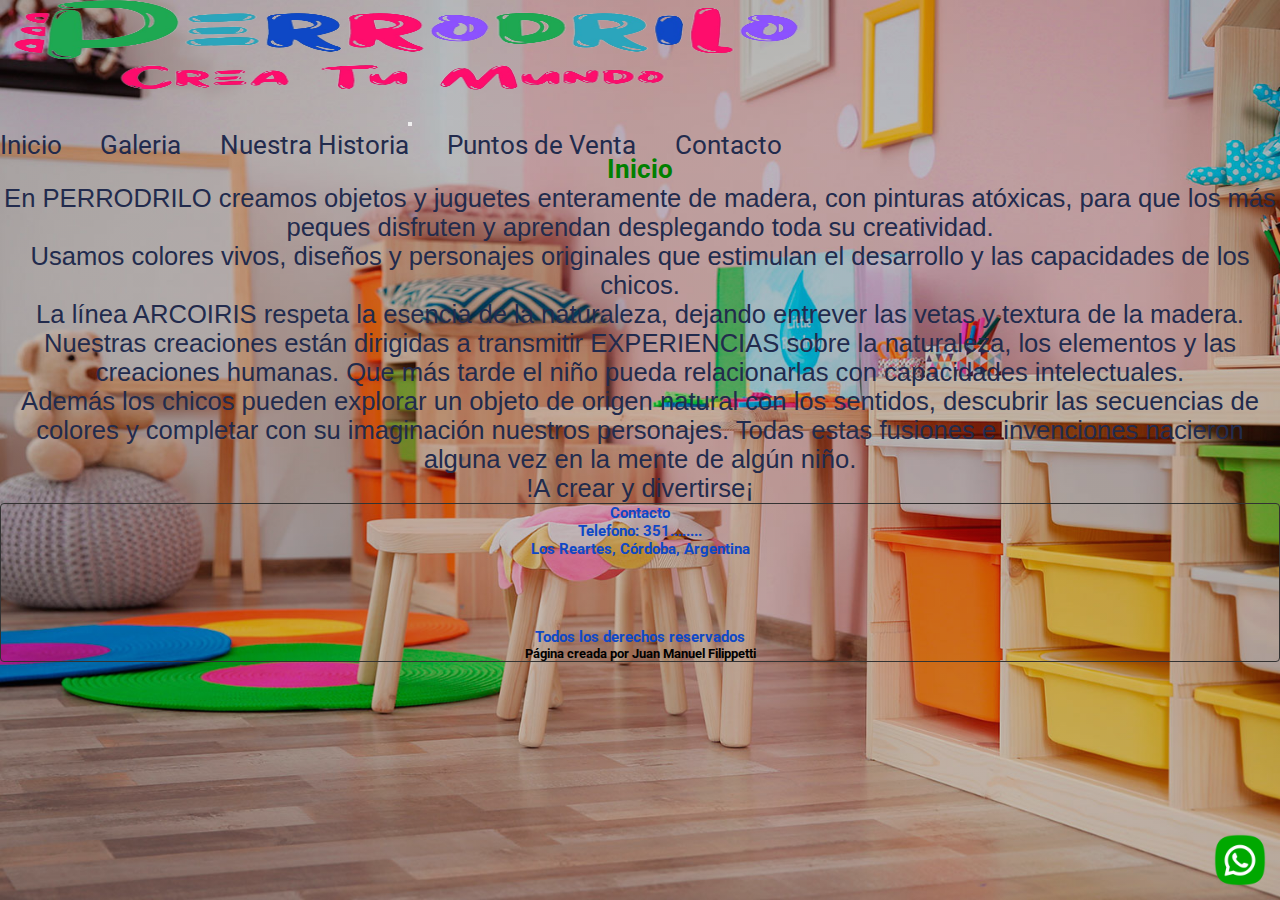
<file: index.html>
<!DOCTYPE html>
<html lang="es">
<head>
    <meta charset="UTF-8">
    <meta http-equiv="X-UA-Compatible" content="IE=edge">
    <meta name="viewport" content="width=device-width, initial-scale=1.0">
    <meta name="description" content="Juguetes de madera y objetos para chicos. Hechos a mano y con amor. Originales y Didácticos">
    <meta name="keyword" content="juguetes, juguetes de madera, madera, niños, niñas, bebes">
    <!-- IMAGEN DE PESTAÑA -->
    <link rel="shortcut icon" href="img/p-perrodrilo-sin-fondo.png" type="image/x-icon">
    <!-- LINK ICONOS REDES -->
    <link rel="stylesheet" href="https://use.fontawesome.com/releases/v5.8.1/css/all.css" integrity="sha384-50oBUHEmvpQ+1lW4y57PTFmhCaXp0ML5d60M1M7uH2+nqUivzIebhndOJK28anvf" crossorigin="anonymous">
    <!-- AOS -->
    <link href="https://unpkg.com/aos@2.3.1/dist/aos.css" rel="stylesheet">
    <!-- Bootstrap CSS only -->
    <link href="https://cdn.jsdelivr.net/npm/bootstrap@5.2.2/dist/css/bootstrap.min.css" rel="stylesheet" integrity="sha384-Zenh87qX5JnK2Jl0vWa8Ck2rdkQ2Bzep5IDxbcnCeuOxjzrPF/et3URy9Bv1WTRi" crossorigin="anonymous">
    <!-- Bootstrap Iconos -->
    <link rel="stylesheet" href="https://cdn.jsdelivr.net/npm/bootstrap-icons@1.10.1/font/bootstrap-icons.css">
    <!-- Mi CSS -->
    <link rel="stylesheet" href="css/estilo.css">
    <title>Perrodrilo</title>

</head>
<body class="container-fluid">
    
    <header class="menu">
    <nav class=  "navbar navbar-expand-lg menuPrincipal"> 
        <div class="container-fluid">
          <a class="navbar-brand" href="index.html"><img data-aos="zoom-in" src="img/logo-perrodrilo-sin-fondo.png" alt="logo perrodrilo" width="150" height="100"></a></a>
          <button class="navbar-toggler" type="button" data-bs-toggle="collapse" data-bs-target="#navbarNav" aria-controls="navbarNav" aria-expanded="false" aria-label="Toggle navigation">
            <span class="navbar-toggler-icon"></span>
          </button>
          <div class="collapse navbar-collapse" id="navbarNav">
            <ul class="navbar-nav mx-auto">
              <li class="nav-item">
                <a class="nav-link active" aria-current="page" href="index.html">Inicio</a>
              </li>
              <li class="nav-item">
                <a class="nav-link" href="html/galeria.html">Galeria</a>
              </li>
              <li class="nav-item">
                <a class="nav-link" href="html/nuestra-historia.html">Nuestra Historia</a>
              </li>
              <li class="nav-item">
                <a class="nav-link" href="html/puntos-venta.html">Puntos de Venta</a>
              </li>
              <li class="nav-item">
                <a class="nav-link" href="html/contacto.html">Contacto</a>
              </li>
            </ul>
          </div>
        </div>
      </nav>
    </header>
    <main>
        <h1>Inicio</h1>
        <p>En PERRODRILO creamos objetos y juguetes enteramente de madera, con pinturas atóxicas, para que los más peques disfruten y aprendan desplegando toda su creatividad.<br> 
          Usamos colores vivos, diseños y personajes originales que estimulan el desarrollo y las capacidades de los chicos.<br> 
          La línea ARCOIRIS respeta la esencia de la naturaleza, dejando entrever las vetas y textura de la madera.<br>
          Nuestras creaciones están dirigidas a transmitir EXPERIENCIAS sobre la naturaleza, los elementos y las creaciones humanas. Que más tarde el niño pueda relacionarlas con capacidades intelectuales.<br>
          Además los chicos pueden explorar un objeto de origen natural con los sentidos, descubrir las secuencias de colores y completar con su imaginación nuestros personajes. Todas estas fusiones e invenciones nacieron alguna vez en la mente de algún niño.<br>
          !A crear y divertirse¡
          </p>
    </main>    
    
    <footer>
        <div>
            <h2>Contacto</h2>
        </div>
        <div>
            <h2>Telefono: 351........</h2>
        </div>
        <div>
            <h2>Los Reartes, Córdoba, Argentina</h2>
        </div>

        <div class="redes">
            <ul>
                <li><a href="https://www.facebook.com/profile.php?id=100064060178380" target="_blank" class="facebook"><i class="fab fa-facebook-f"></i></a></li>
    
                <li><a href="https://instagram.com/perrodrilo?igshid=YmMyMTA2M2Y=" target="_blank" class="instagram"><i class="fab fa-instagram"></i></a></li>
            </ul>
        </div>
        <h3>Todos los derechos reservados</h3>
        <h4 class="footerCreada">Página creada por Juan Manuel Filippetti</h4>
    </footer>

    <!-- LINK A WHATSAPP, RECUERDEN COLOCAR SU NÚMERO DESPUES DEL + -->
    <div class="botonWhatsApp">
        <a href="https://api.whatsapp.com/send?phone=+5493513281985" target="_blank"><img src="img/logoWhatsapp.png" alt="Link a WhatsApp"></a>
    </div>


    <!-- JavaScript Bundle with Popper -->
    <script src="https://cdn.jsdelivr.net/npm/bootstrap@5.2.2/dist/js/bootstrap.bundle.min.js" integrity="sha384-OERcA2EqjJCMA+/3y+gxIOqMEjwtxJY7qPCqsdltbNJuaOe923+mo//f6V8Qbsw3" crossorigin="anonymous"></script>
    <!-- AOS -->
    <script src="https://unpkg.com/aos@2.3.1/dist/aos.js"></script>
    <script>
    AOS.init();
    </script>

</body>
</html>
</file>
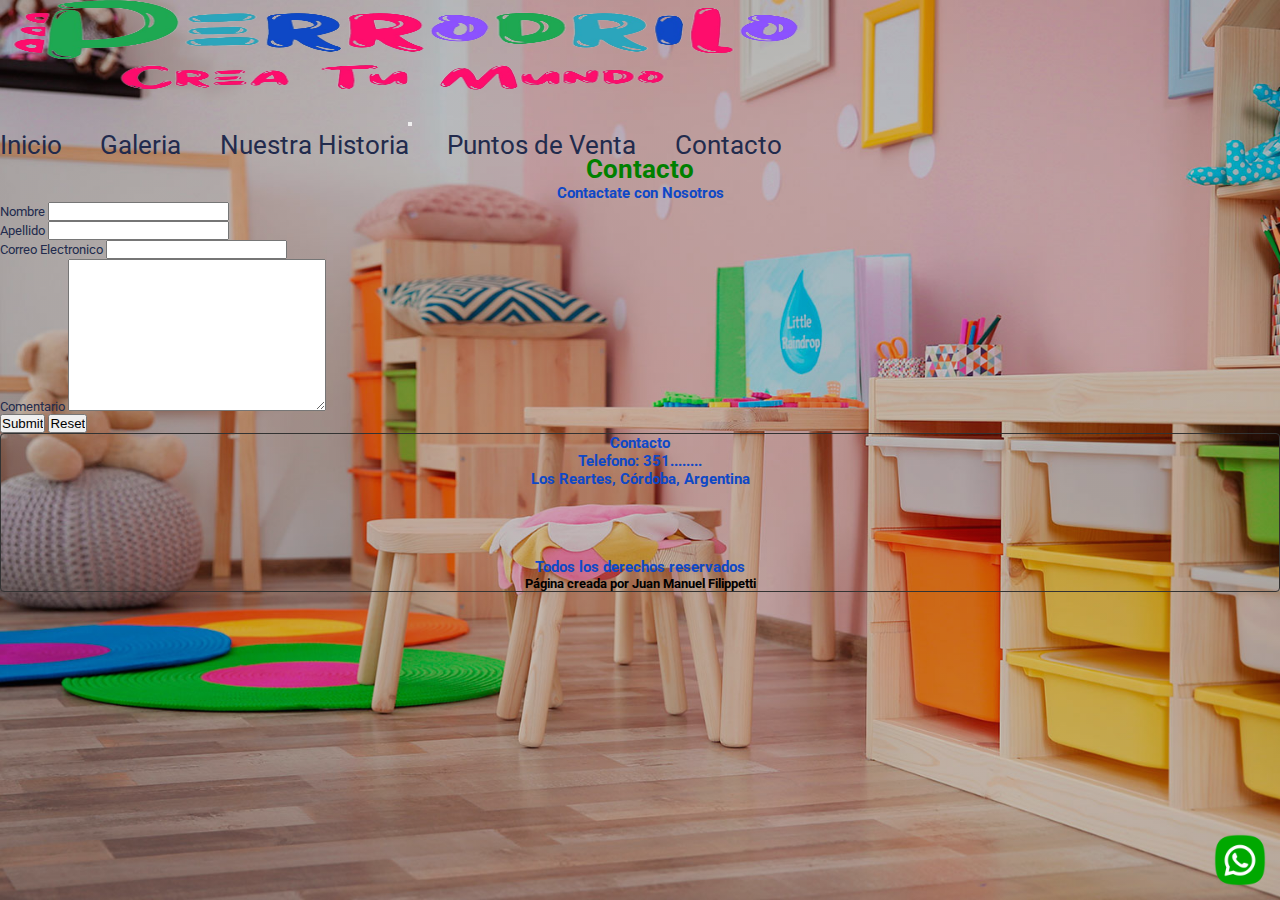
<file: html/contacto.html>
<!DOCTYPE html>
<html lang="es">
<head>
    <meta charset="UTF-8">
    <meta http-equiv="X-UA-Compatible" content="IE=edge">
    <meta name="viewport" content="width=device-width, initial-scale=1.0">
    <meta name="description" content="Juguetes de madera y objetos para chicos. Hechos a mano y con amor. Originales y Didácticos">
    <meta name="keyword" content="juguetes, juguetes de madera, madera, niños, niñas, bebes">
    <!-- IMAGEN DE PESTAÑA -->
    <link rel="shortcut icon" href="../img/p-perrodrilo-sin-fondo.png" type="image/x-icon">
    <!-- LINK ICONOS REDES -->
    <link rel="stylesheet" href="https://use.fontawesome.com/releases/v5.8.1/css/all.css" integrity="sha384-50oBUHEmvpQ+1lW4y57PTFmhCaXp0ML5d60M1M7uH2+nqUivzIebhndOJK28anvf" crossorigin="anonymous">
    <!-- AOS -->
    <link href="https://unpkg.com/aos@2.3.1/dist/aos.css" rel="stylesheet">
    <!-- Bootstrap CSS only -->
    <link href="https://cdn.jsdelivr.net/npm/bootstrap@5.2.2/dist/css/bootstrap.min.css" rel="stylesheet" integrity="sha384-Zenh87qX5JnK2Jl0vWa8Ck2rdkQ2Bzep5IDxbcnCeuOxjzrPF/et3URy9Bv1WTRi" crossorigin="anonymous">
    <!-- Bootstrap Iconos -->
    <link rel="stylesheet" href="https://cdn.jsdelivr.net/npm/bootstrap-icons@1.10.1/font/bootstrap-icons.css">
    <!-- Mi CSS -->
    <link rel="stylesheet" href="../css/estilo.css">
    <title>Perrodrilo</title>
</head>

<body class="container-fluid">
    
  <header class="menu">
  <nav class=  "navbar navbar-expand-lg menuPrincipal"> 
      <div class="container-fluid">
        <a class="navbar-brand" href="index.html"><img data-aos="zoom-in" src="../img/logo-perrodrilo-sin-fondo.png" alt="logo perrodrilo" width="150" height="100"></a></a>
        <button class="navbar-toggler" type="button" data-bs-toggle="collapse" data-bs-target="#navbarNav" aria-controls="navbarNav" aria-expanded="false" aria-label="Toggle navigation">
          <span class="navbar-toggler-icon"></span>
        </button>
        <div class="collapse navbar-collapse" id="navbarNav">
          <ul class="navbar-nav mx-auto">
            <li class="nav-item">
              <a class="nav-link active" aria-current="page" href="../index.html">Inicio</a>
            </li>
            <li class="nav-item">
              <a class="nav-link" href="galeria.html">Galeria</a>
            </li>
            <li class="nav-item">
              <a class="nav-link" href="nuestra-historia.html">Nuestra Historia</a>
            </li>
            <li class="nav-item">
              <a class="nav-link" href="puntos-venta.html">Puntos de Venta</a>
            </li>
            <li class="nav-item">
              <a class="nav-link" href="contacto.html">Contacto</a>
            </li>
          </ul>
        </div>
      </div>
    </nav>
  </header>

  
    <main>
      <h1>Contacto</h1>
      <h2 class="formulario">Contactate con Nosotros</h2>
      <form>
        <div>
          <label for="nombre">Nombre</label>
          <input type="text" id="nombre">
        </div>
        <div>
          <label for="apellido">Apellido</label>
          <input type="text" id="apellido">
        </div>
        <div>
          <label for="correo">Correo Electronico</label>
          <input type="email" id="correo">
        </div>
        <div>
          <label for="comentarios">Comentario</label>
          <textarea name="" id="comentarios" cols="30" rows="10"></textarea>
        </div>
        <div>
          <input type="submit">
          <input type="reset">
        </div>
      </form>
    </main>


    <footer>
      <div>
        <h3>Contacto</h3>
      </div>
      <div>
        <h3>Telefono: 351........</h3>
      </div>
      <div>
        <h3>Los Reartes, Córdoba, Argentina</h3>
      </div>
  
      <div class="redes">
        <ul>
          <li><a href="https://www.facebook.com/profile.php?id=100064060178380" target="_blank" class="facebook"><i
                class="fab fa-facebook-f"></i></a></li>
  
          <li><a href="https://instagram.com/perrodrilo?igshid=YmMyMTA2M2Y=" target="_blank" class="instagram"><i
                class="fab fa-instagram"></i></a></li>
        </ul>
      </div>
      <h3>Todos los derechos reservados</h3>
      <h4 class="footerCreada">Página creada por Juan Manuel Filippetti</h4>
    </footer>
  
  
    <!-- LINK A WHATSAPP, RECUERDEN COLOCAR SU NÚMERO DESPUES DEL + -->
    <div class="botonWhatsApp">
        <a href="https://api.whatsapp.com/send?phone=+5493513281985" target="_blank"><img src="../img/logoWhatsapp.png" alt="Link a WhatsApp"></a>
    </div>
    
    
    
    <!-- JavaScript Bundle with Popper -->
    <script src="https://cdn.jsdelivr.net/npm/bootstrap@5.2.2/dist/js/bootstrap.bundle.min.js"
      integrity="sha384-OERcA2EqjJCMA+/3y+gxIOqMEjwtxJY7qPCqsdltbNJuaOe923+mo//f6V8Qbsw3"
      crossorigin="anonymous"></script>
    <!-- AOS -->
    <script src="https://unpkg.com/aos@2.3.1/dist/aos.js"></script>
    <script>
      AOS.init();
    </script>
  
  </body>
  
  </html>
</file>
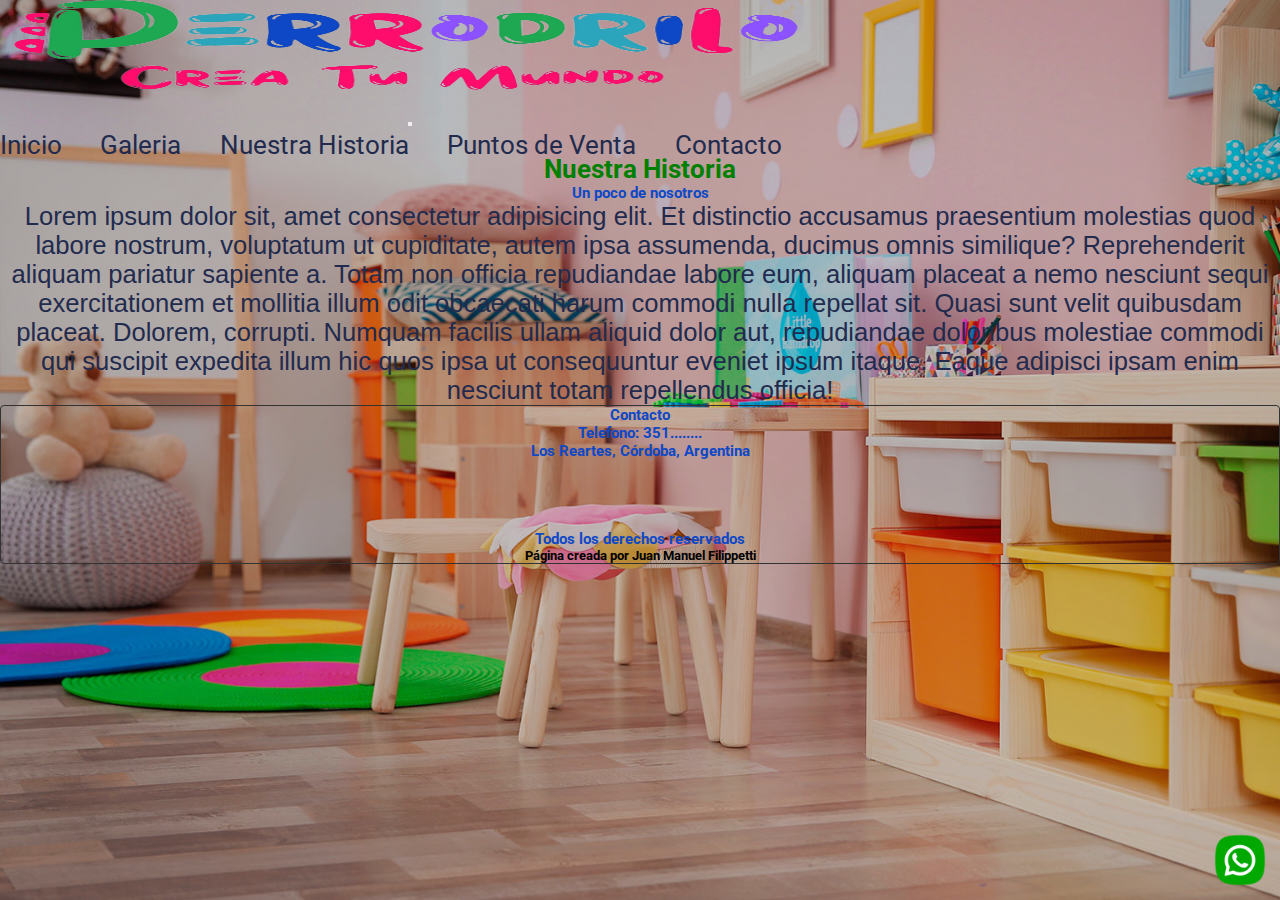
<file: html/nuestra-historia.html>
<!DOCTYPE html>
<html lang="es">
<head>
    <meta charset="UTF-8">
    <meta http-equiv="X-UA-Compatible" content="IE=edge">
    <meta name="viewport" content="width=device-width, initial-scale=1.0">
    <meta name="description" content="Juguetes de madera y objetos para chicos. Hechos a mano y con amor. Originales y Didácticos">
    <meta name="keyword" content="juguetes, juguetes de madera, madera, niños, niñas, bebes">
    <!-- IMAGEN DE PESTAÑA -->
    <link rel="shortcut icon" href="../img/p-perrodrilo-sin-fondo.png" type="image/x-icon">
    <!-- LINK ICONOS REDES -->
    <link rel="stylesheet" href="https://use.fontawesome.com/releases/v5.8.1/css/all.css" integrity="sha384-50oBUHEmvpQ+1lW4y57PTFmhCaXp0ML5d60M1M7uH2+nqUivzIebhndOJK28anvf" crossorigin="anonymous">
    <!-- AOS -->
    <link href="https://unpkg.com/aos@2.3.1/dist/aos.css" rel="stylesheet">
    <!-- Bootstrap CSS only -->
    <link href="https://cdn.jsdelivr.net/npm/bootstrap@5.2.2/dist/css/bootstrap.min.css" rel="stylesheet" integrity="sha384-Zenh87qX5JnK2Jl0vWa8Ck2rdkQ2Bzep5IDxbcnCeuOxjzrPF/et3URy9Bv1WTRi" crossorigin="anonymous">
    <!-- Bootstrap Iconos -->
    <link rel="stylesheet" href="https://cdn.jsdelivr.net/npm/bootstrap-icons@1.10.1/font/bootstrap-icons.css">
    <!-- Mi CSS -->
    <link rel="stylesheet" href="../css/estilo.css">
    <title>Perrodrilo</title>
</head>

<body class="container-fluid">
    
  <header class="menu">
  <nav class=  "navbar navbar-expand-lg menuPrincipal"> 
      <div class="container-fluid">
        <a class="navbar-brand" href="index.html"><img data-aos="zoom-in" src="../img/logo-perrodrilo-sin-fondo.png" alt="logo perrodrilo" width="150" height="100"></a></a>
        <button class="navbar-toggler" type="button" data-bs-toggle="collapse" data-bs-target="#navbarNav" aria-controls="navbarNav" aria-expanded="false" aria-label="Toggle navigation">
          <span class="navbar-toggler-icon"></span>
        </button>
        <div class="collapse navbar-collapse" id="navbarNav">
          <ul class="navbar-nav mx-auto">
            <li class="nav-item">
              <a class="nav-link active" aria-current="page" href="../index.html">Inicio</a>
            </li>
            <li class="nav-item">
              <a class="nav-link" href="galeria.html">Galeria</a>
            </li>
            <li class="nav-item">
              <a class="nav-link" href="nuestra-historia.html">Nuestra Historia</a>
            </li>
            <li class="nav-item">
              <a class="nav-link" href="puntos-venta.html">Puntos de Venta</a>
            </li>
            <li class="nav-item">
              <a class="nav-link" href="contacto.html">Contacto</a>
            </li>
          </ul>
        </div>
      </div>
    </nav>
  </header>
    
    <main>
        <h1>Nuestra Historia</h1>
        <h2>Un poco de nosotros</h2>
        <p>Lorem ipsum dolor sit, amet consectetur adipisicing elit. Et distinctio accusamus praesentium molestias quod labore nostrum, voluptatum ut cupiditate, autem ipsa assumenda, ducimus omnis similique? Reprehenderit aliquam pariatur sapiente a.
        Totam non officia repudiandae labore eum, aliquam placeat a nemo nesciunt sequi exercitationem et mollitia illum odit obcaecati harum commodi nulla repellat sit. Quasi sunt velit quibusdam placeat. Dolorem, corrupti.
        Numquam facilis ullam aliquid dolor aut, repudiandae doloribus molestiae commodi qui suscipit expedita illum hic quos ipsa ut consequuntur eveniet ipsum itaque. Eaque adipisci ipsam enim nesciunt totam repellendus officia!</p>     
    </main>

    <footer>
        <div>
            <h3>Contacto</h3>
        </div>
        <div>
            <h3>Telefono: 351........</h3>
        </div>
        <div>
            <h3>Los Reartes, Córdoba, Argentina</h3>
        </div>

        <div class="redes">
            <ul>
                <li><a href="https://www.facebook.com/profile.php?id=100064060178380" target="_blank" class="facebook"><i class="fab fa-facebook-f"></i></a></li>
    
                <li><a href="https://instagram.com/perrodrilo?igshid=YmMyMTA2M2Y=" target="_blank" class="instagram"><i class="fab fa-instagram"></i></a></li>
            </ul>
        </div>        
        <h3>Todos los derechos reservados</h3>
        <h4 class="footerCreada">Página creada por Juan Manuel Filippetti</h4>
    </footer>


    <!-- LINK A WHATSAPP, RECUERDEN COLOCAR SU NÚMERO DESPUES DEL + -->
    <div class="botonWhatsApp">
        <a href="https://api.whatsapp.com/send?phone=+5493513281985" target="_blank"><img src="../img/logoWhatsapp.png" alt="Link a WhatsApp"></a>
    </div>


    <!-- JavaScript Bundle with Popper -->
    <script src="https://cdn.jsdelivr.net/npm/bootstrap@5.2.2/dist/js/bootstrap.bundle.min.js" integrity="sha384-OERcA2EqjJCMA+/3y+gxIOqMEjwtxJY7qPCqsdltbNJuaOe923+mo//f6V8Qbsw3" crossorigin="anonymous"></script>
    <!-- AOS -->
    <script src="https://unpkg.com/aos@2.3.1/dist/aos.js"></script>
    <script>
    AOS.init();
    </script>

</body>
</html>
</file>
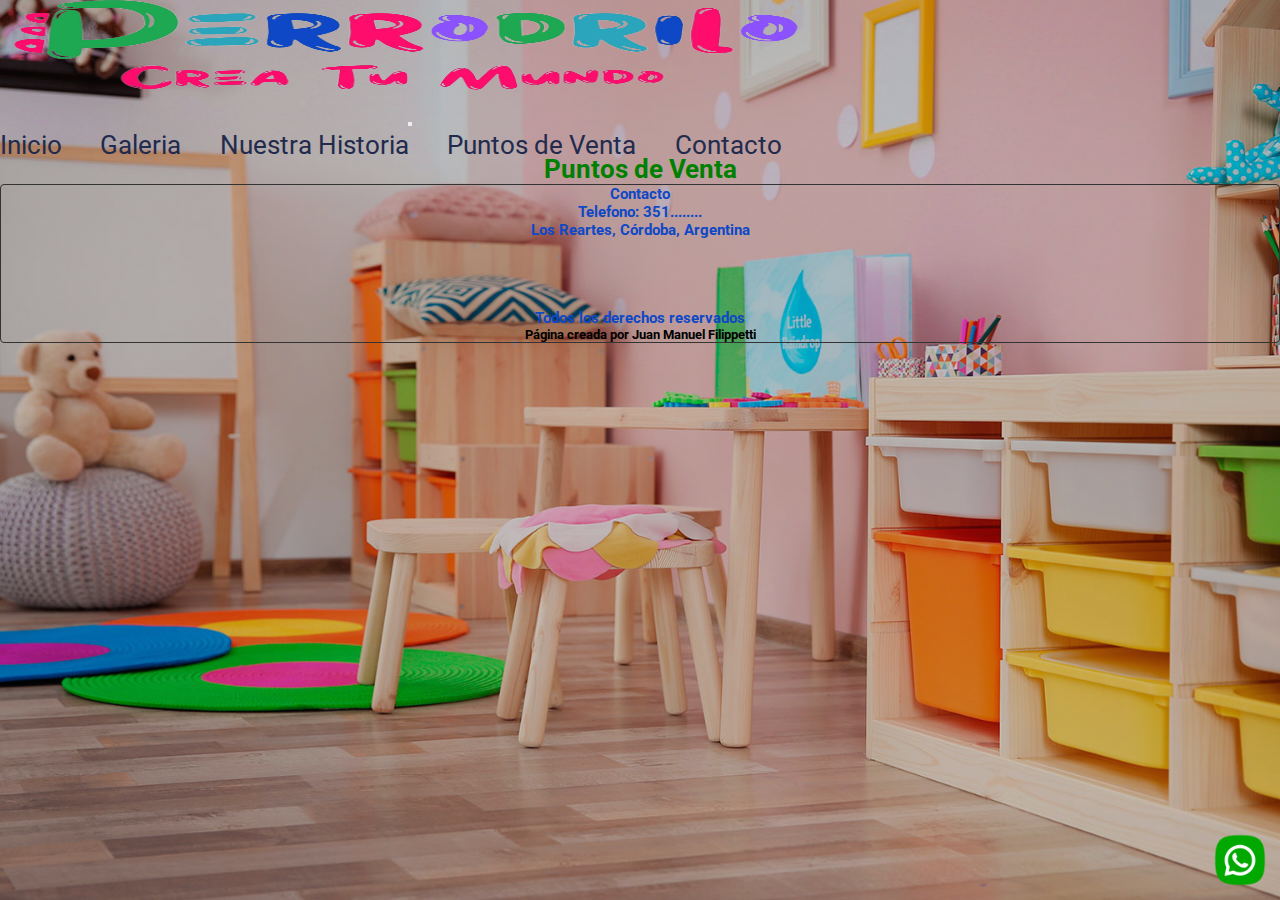
<file: html/puntos-venta.html>
<!DOCTYPE html>
<html lang="es">

<head>
  <meta charset="UTF-8">
  <meta http-equiv="X-UA-Compatible" content="IE=edge">
  <meta name="viewport" content="width=device-width, initial-scale=1.0">
  <meta name="description"
    content="Juguetes de madera y objetos para chicos. Hechos a mano y con amor. Originales y Didácticos">
  <meta name="keyword" content="juguetes, juguetes de madera, madera, niños, niñas, bebes">
  <!-- IMAGEN DE PESTAÑA -->
  <link rel="shortcut icon" href="../img/p-perrodrilo-sin-fondo.png" type="image/x-icon">
  <!-- LINK ICONOS REDES -->
  <link rel="stylesheet" href="https://use.fontawesome.com/releases/v5.8.1/css/all.css"
    integrity="sha384-50oBUHEmvpQ+1lW4y57PTFmhCaXp0ML5d60M1M7uH2+nqUivzIebhndOJK28anvf" crossorigin="anonymous">
  <!-- AOS -->
  <link href="https://unpkg.com/aos@2.3.1/dist/aos.css" rel="stylesheet">
  <!-- Bootstrap CSS only -->
  <link href="https://cdn.jsdelivr.net/npm/bootstrap@5.2.2/dist/css/bootstrap.min.css" rel="stylesheet"
    integrity="sha384-Zenh87qX5JnK2Jl0vWa8Ck2rdkQ2Bzep5IDxbcnCeuOxjzrPF/et3URy9Bv1WTRi" crossorigin="anonymous">
  <!-- Bootstrap Iconos -->
  <link rel="stylesheet" href="https://cdn.jsdelivr.net/npm/bootstrap-icons@1.10.1/font/bootstrap-icons.css">
  <!-- Mi CSS -->
  <link rel="stylesheet" href="../css/estilo.css">
  <title>Perrodrilo</title>
</head>

<body class="container-fluid">

  <header class="menu">
    <nav class="navbar navbar-expand-lg menuPrincipal">
      <div class="container-fluid">
        <a class="navbar-brand" href="index.html"><img data-aos="zoom-in" src="../img/logo-perrodrilo-sin-fondo.png"
            alt="logo perrodrilo" width="150" height="100"></a></a>
        <button class="navbar-toggler" type="button" data-bs-toggle="collapse" data-bs-target="#navbarNav"
          aria-controls="navbarNav" aria-expanded="false" aria-label="Toggle navigation">
          <span class="navbar-toggler-icon"></span>
        </button>
        <div class="collapse navbar-collapse" id="navbarNav">
          <ul class="navbar-nav mx-auto">
            <li class="nav-item">
              <a class="nav-link active" aria-current="page" href="../index.html">Inicio</a>
            </li>
            <li class="nav-item">
              <a class="nav-link" href="galeria.html">Galeria</a>
            </li>
            <li class="nav-item">
              <a class="nav-link" href="nuestra-historia.html">Nuestra Historia</a>
            </li>
            <li class="nav-item">
              <a class="nav-link" href="puntos-venta.html">Puntos de Venta</a>
            </li>
            <li class="nav-item">
              <a class="nav-link" href="contacto.html">Contacto</a>
            </li>
          </ul>
        </div>
      </div>
    </nav>
  </header>

  <main>
    <h1>Puntos de Venta</h1>
  </main>

  <footer>
    <div>
      <h3>Contacto</h3>
    </div>
    <div>
      <h3>Telefono: 351........</h3>
    </div>
    <div>
      <h3>Los Reartes, Córdoba, Argentina</h3>
    </div>

    <div class="redes">
      <ul>
        <li><a href="https://www.facebook.com/profile.php?id=100064060178380" target="_blank" class="facebook"><i
              class="fab fa-facebook-f"></i></a></li>

        <li><a href="https://instagram.com/perrodrilo?igshid=YmMyMTA2M2Y=" target="_blank" class="instagram"><i
              class="fab fa-instagram"></i></a></li>
      </ul>
    </div>
    <h3>Todos los derechos reservados</h3>
    <h4 class="footerCreada">Página creada por Juan Manuel Filippetti</h4>
  </footer>


  <!-- LINK A WHATSAPP, RECUERDEN COLOCAR SU NÚMERO DESPUES DEL + -->
  <div class="botonWhatsApp">
    <a href="https://api.whatsapp.com/send?phone=+5493513281985" target="_blank"><img src="../img/logoWhatsapp.png"
        alt="Link a WhatsApp"></a>
  </div>


  <!-- JavaScript Bundle with Popper -->
  <script src="https://cdn.jsdelivr.net/npm/bootstrap@5.2.2/dist/js/bootstrap.bundle.min.js"
    integrity="sha384-OERcA2EqjJCMA+/3y+gxIOqMEjwtxJY7qPCqsdltbNJuaOe923+mo//f6V8Qbsw3"
    crossorigin="anonymous"></script>
  <!-- AOS -->
  <script src="https://unpkg.com/aos@2.3.1/dist/aos.js"></script>
  <script>
    AOS.init();
  </script>

</body>

</html>
</file>
<file: css/estilo.css>
@charset "UTF-8";
/*FUENTES*/
@import url("https://fonts.googleapis.com/css2?family=Roboto:ital,wght@0,300;1,400&display=swap");
/*COLORES*/ /*GENERAL*/
* {
  margin: 0;
  padding: 0;
  /*box-sizing: border-box;*/
}

html {
  font-size: 62.5%;
}
html body {
  min-height: 100vh;
  background: linear-gradient(rgba(5, 7, 12, 0.2), rgba(5, 7, 12, 0.2)), url(../img/fondo-habitacion.jpg) no-repeat center center fixed;
  background-size: cover;
  color: #222B4D;
  font-family: "Roboto", sans-serif;
}

/* FOOTER */
footer {
  /*padding-top: 1rem;*/
  text-align: center;
  color: #333;
  /*background-color: #A2FFE0;*/
  background-repeat: no-repeat;
  background-position: center;
  background-size: cover;
  border: 1px #333 solid;
  border-radius: 4px;
}
footer a {
  margin-left: 1rem;
  text-align: center;
}

h2 {
  text-align: center;
  color: #0F48C6;
  font-size: 1.2rem;
}

h3 {
  text-align: center;
  color: #0F48C6;
  font-size: 1.2rem;
}

/* Variables y animación para las Redes */
:root {
  --facebook: #3b5999;
  --instagram: #e4405f;
}

.redes {
  display: flex;
  height: 70px;
  align-items: center;
  justify-content: center;
}
.redes ul li {
  display: inline-block;
  margin: 1px 5px;
  width: 5rem;
  height: 5rem;
  text-align: center;
}
.redes ul li a {
  display: block;
  padding: 0 1rem;
  background: #333;
  color: #FFFFFF;
  line-height: 4rem;
  font-size: 2rem;
  box-shadow: 0 3px 5px 0px rgba(0, 0, 0, 0.2);
  transition: 0.2s;
  border-radius: 4px;
}
.redes ul:hover a {
  filter: blur(2px);
}
.redes ul li a:hover {
  transform: translateY(-3px) scale(1.05);
  box-shadow: 0 5px 5px 0px rgba(0, 0, 0, 0.4);
  filter: none;
}
.redes ul li .facebook:hover {
  background: var(--facebook);
}
.redes ul li .instagram:hover {
  background: var(--instagram);
}

.footerCreada {
  color: black;
}

/* WHATSAPP */
.botonWhatsApp img {
  width: 60px;
  position: fixed;
  bottom: 10px;
  right: 10px;
}

/* HEADER */
header {
  text-align: center;
  /*background-color: #A2FFE0;*/
}

.menu {
  display: flex;
  justify-content: space-between;
  align-items: center;
  padding: 1rem 0;
  height: 10rem;
}
.menu .menuPrincipal {
  text-decoration: none;
  color: #222B4D;
  font-size: 2rem;
  text-align: center;
}
.menu .menuPrincipal i {
  font-size: 4rem;
  color: #FF0D6C;
}
.menu .menuPrincipal h1 {
  display: inline-block;
  color: #222B4D;
  font-size: 4rem;
  font-weight: 700;
}
.menu ul {
  display: flex;
  list-style-type: none;
}
.menu ul li {
  margin-right: 3rem;
}
.menu ul li a {
  text-decoration: none;
  color: #222B4D;
  font-size: 2rem;
  text-align: center;
  transition: all 0.3s ease;
}
.menu ul li a:hover {
  color: #0F48C6;
}

/*MEDIA*/
/* VISTA MOVIL */
@media (max-width: 699px) {
  .gridPadre {
    grid-template-areas: "header" "nav" "avion" "mesaSillas" "tablita" "footer";
  }
  html {
    font-size: 80%;
  }
  nav {
    position: static;
  }
  .encabezado div {
    max-width: 90%;
  }
  section {
    text-align: center;
  }
  section img {
    width: 60%;
  }
}
/* TABLETA */
@media (min-width: 700px) and (max-width: 1099px) {
  .gridPadre {
    grid-template-areas: "header header" "nav nav" "avion avion" "mesaSillas mesaSillas" "tablita tablita" "footer footer";
  }
  html {
    font-size: 80%;
  }
  section img {
    width: 50%;
  }
}
/* PC */
@media (min-width: 1100px) {
  .gridPadre {
    grid-template-areas: "header header header header" "nav nav nav nav" "avion avion avion avion" "mesaSillas mesaSillas mesaSillas mesaSillas" "tablita tablita tablita tablita" "footer footer footer footer";
  }
  html {
    font-size: 80%;
  }
  section img {
    width: 50%;
  }
}
/*main {
    background-color: #A2FFE0;
}*/
h1 {
  text-align: center;
  color: green;
}

p {
  text-align: center;
  font-size: 2rem;
  font-family: "Gill Sans", "Gill Sans MT", Calibri, "Trebuchet MS", sans-serif;
}

form {
  display: block;
}

.imagenPerrodrilo {
  width: 40vw;
  max-width: 100rem;
  min-width: 32rem;
  margin: auto;
}

img {
  width: 100%;
}

.imgGaleria {
  width: 40vw;
  max-width: 100rem;
  min-width: 32rem;
  margin: left;
}

/*# sourceMappingURL=estilo.css.map */
</file>
